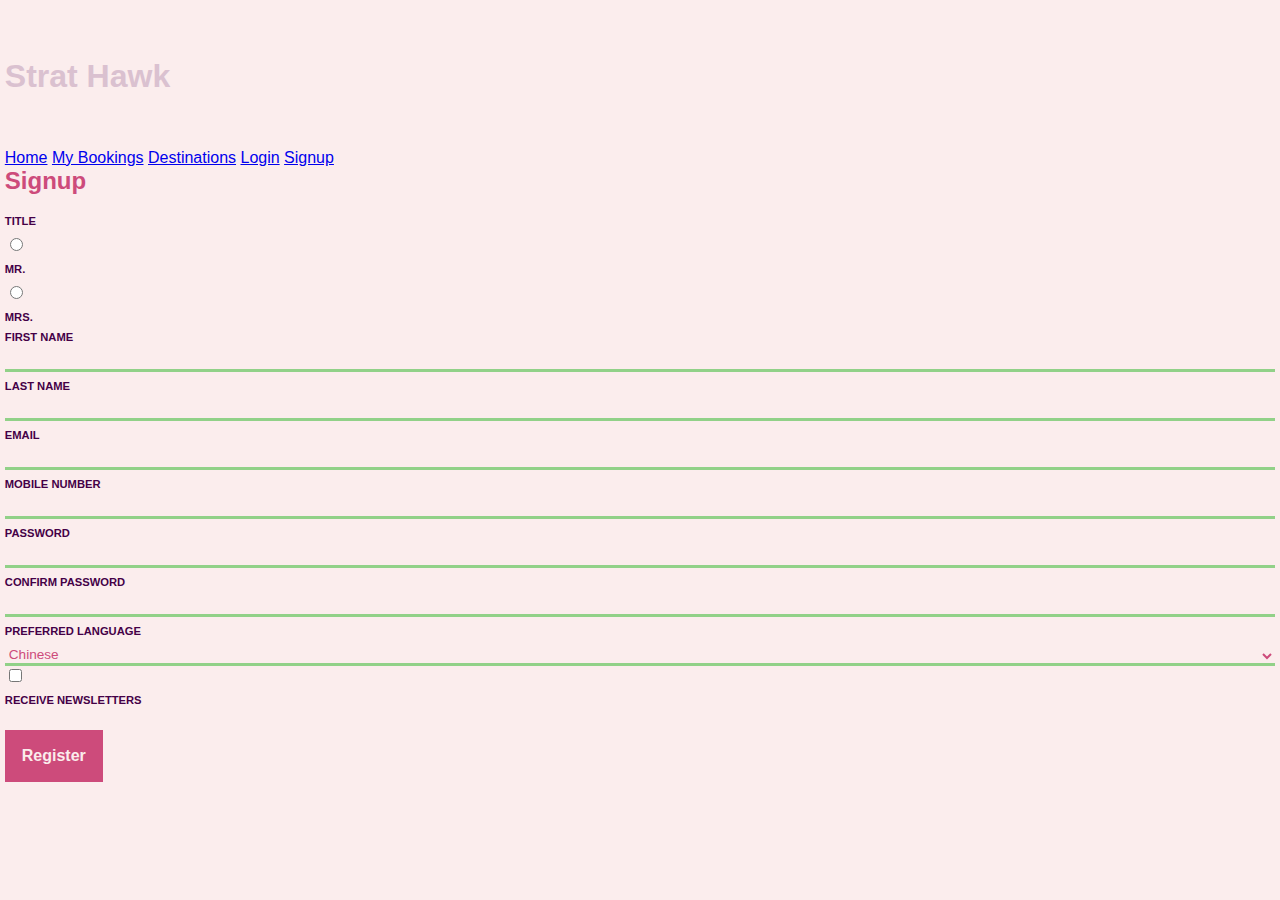
<file: strat-hawk/signup.html>
<!doctype html>
<html>
    <head>
        <title>Signup - Strat Hawk</title>
        <link rel="stylesheet" href="../styles/news.grid.css">
    </head>
    <body>
        <div class="nav">
            <h1 class="logo">Strat Hawk</h1>
            <a class="nav-item" href="index.html">Home</a> 
            <a class="nav-item" href="booking.html">My Bookings</a> 
            <a class="nav-item" href="destination.html">Destinations</a> 
            <a class="nav-item" href="login.html">Login</a> 
            <a class="nav-item" href="signup.html">Signup</a>
        </div>
        <div class="signup-form-container">
            <h2 class="heading">Signup</h2>
            <form action="login.html">
                <div class="signup-element-container">
                    <div class="form-group">
                        <label class="label">Title</label>
                        <input type="radio" name="title" value="mister" id="mister" required>
                        <label class="label-inline" for="mister">Mr.</label>
                        <input type="radio" name="title" value="missus" id="missus">
                        <label class="label-inline" for="missus">Mrs.</label>
                    </div>
                    <div></div>
                    <div class="form-group">
                        <label class="label" for="firstName">First Name</label>
                        <input type="text" class="form-input" name="firstName" id="firstName" required>
                    </div>
                    <div class="form-group">
                        <label class="label" for="lastName">Last Name</label>
                        <input type="text" class="form-input" name="lastName" id="lastName" required>
                    </div>
                    <div class="form-group">
                        <label class="label" for="email">Email</label>
                        <input type="text" class="form-input" name="email" id="email" required 
                               pattern="[a-z0-9._%+-]+@[a-z0-9.-]+\.[a-z]{2,}$" 
                               title="xxxx@yyyy.zzz format">
                    </div>
                    <div class="form-group">
                        <label class="label" for="mobileNumber">Mobile Number</label>
                        <input type="text" class="form-input" name="mobileNumber" id="mobileNumber" pattern="[0-9]{10}">
                    </div>
                    <div class="form-group">
                        <label class="label" for="password">Password</label>
                        <input type="password" class="form-input" name="password" id="password" 
                               pattern="    (?=.*\d)(?=.*[a-z])(?=.*[A-Z]).{8,}" 
                               title="A number, 1 upper case, 1 lower case with 8 or more characters" required>
                    </div>
                    <div class="form-group">
                        <label class="label" for="confirmPassword">Confirm Password</label>
                        <input type="password" class="form-input" name="confirmPassword" id="confirmPassword" required
                               pattern="(?=.*\d)(?=.*[a-z])(?=.*[A-Z]).{8,}" 
                               title="Password must contain 1 number, 1 upper case, 1 lower case and at least 8 or more characters">
                    </div>
                    <div class="form-group">
                        <label class="label" for="language">Preferred Language</label>
                        <select class="form-input" name="language" id="language">
                            <option>Chinese</option>
                            <option>Spanish</option>
                            <option>English</option>
                            <option>Hindi</option>
                            <option>Portuguese</option>
                        </select>
                    </div>
                    <div class="form-group">
                        <input type="checkbox" name="newsletter" id="newsletter">
                        <label class="label-inline" for="newsletter">Receive newsletters</label>
                    </div>
                </div>
                <div class="form-group">
                    <input type="submit" value="Register" class="btn">
                </div>
            </form>
        </div>
    </body>
</html>
</file>
<file: styles/news.grid.css>
@import url('https://fonts.googleapis.com/css2?family=Style+Script&display=swap');
@font-face {
    font-family: 'Material Icons';
    font-style: normal;
    font-weight: 400;
    src: url(https://fonts.gstatic.com/s/materialicons/v55/flUhRq6tzZclQEJ-Vdg-IuiaDsNc.woff2) format('woff2');
}

.material-icons {
    font-family: 'Material Icons';
    font-weight: normal;
    font-style: normal;
    font-size: 24px;
    line-height: 1;
    letter-spacing: normal;
    text-transform: none;
    display: inline-block;
    white-space: nowrap;
    word-wrap: normal;
    direction: ltr;
    -webkit-font-feature-settings: 'liga';
    -webkit-font-smoothing: antialiased;
}


* {
    font-family: "Roboto Slab", sans-serif;
    box-sizing: border-box;  

}


body{
    background-color: #fbeded;
    padding: 0.3rem;
    margin: 0;
   
 
 }
.header{
        
        background-color: #440046;
        margin: 0rem;
       
        border-bottom: 6px solid #90cd89;
        display: grid;
        grid-template-columns: 10fr 1fr 1fr;
        }
        .nav-link{
            padding:2rem;
            font-weight: bold;
            text-decoration:none;
            color: #fbecec;

        }
        .nav-link:hover{
            color:#cd4b7b ;
        }

.footer{
    background-color: #440046;
    border-bottom: 6px solid;
    height: 4rem;
    color: #dac1d0;
}

.logo{
    color: #dac1d0;
    font-weight:bold;
    
    padding-top: 2rem;
    padding-bottom: 2rem;
}
.heading{
    color:  #cd4b7b;
    font-weight: bold;
 
    margin-top: 0%;
}
.content{
    color: #765b6a;
    font-weight: bold;
    padding: 1rem;
}
.container{
    display:grid;
    grid-template-columns: 1fr 2fr 1fr;
    grid-gap:1rem;
    border: 1rem solid #90cd89 ;
    
   
    
}
.weather-columns{
    float:right;
    font-size: 3rem;
    color:#91d188;
   text-align:center;
}


.news-title:hover{
    color: #440047;
    cursor: pointer;
    text-decoration: underline;
}
.news-title,.category-item{
    margin: 1.2rem;
    color:#440047 ;
}
.category-icon{
    font-size: 1rem;
    margin-right: 00.3rem;
    color: #cd4b7b ;
   
}
.signup-container{
    width: 36rem;
    border: 0.1rem solid #91d18b;
    padding: 1rem;
    margin: auto;
    margin-top: 1rem;
    margin-bottom: 1rem;
    
}
label{
    display: block;
    margin-top: 0.5rem;
    margin-bottom: 0.5rem;
    text-transform: uppercase;
    font-size: 0.7rem;
    font-weight: bold;
    color: #440047;
}
.label-radio{
    display: inline;
}
.form-element-container{
    display: grid;
    grid-template-columns: 1fr 1fr 1fr;
    grid-gap: 1rem;
    padding-bottom: 1rem;
}
input[type='text'],input[type='password'],select,textarea{
    width:100%;
    font-size: 0.85rem;
    border: none;
    border-bottom: 0.2rem solid #91d188 ;
     
background-color: #fbeded;
outline: none;
color:#cd4b7b ;
}
input[type='text']:focus,input[type='password']:focus,select:focus,textarea:focus{
    
    border-bottom: 0.2rem solid #cd4b7b;
     
}
input[type='submit']{
    margin-top:1rem;
    background-color:#cd4b7b ;
    font-weight: bold;
    padding: 1rem;
    color: #fbecec;
    cursor: pointer;
    border:0.1rem solid #cd4b7b ;
    font-size: 1rem;

}

input[type='submit']:hover{
    
    background-color: #fbecec;
   color: #cd4b7b
    
}
</file>
